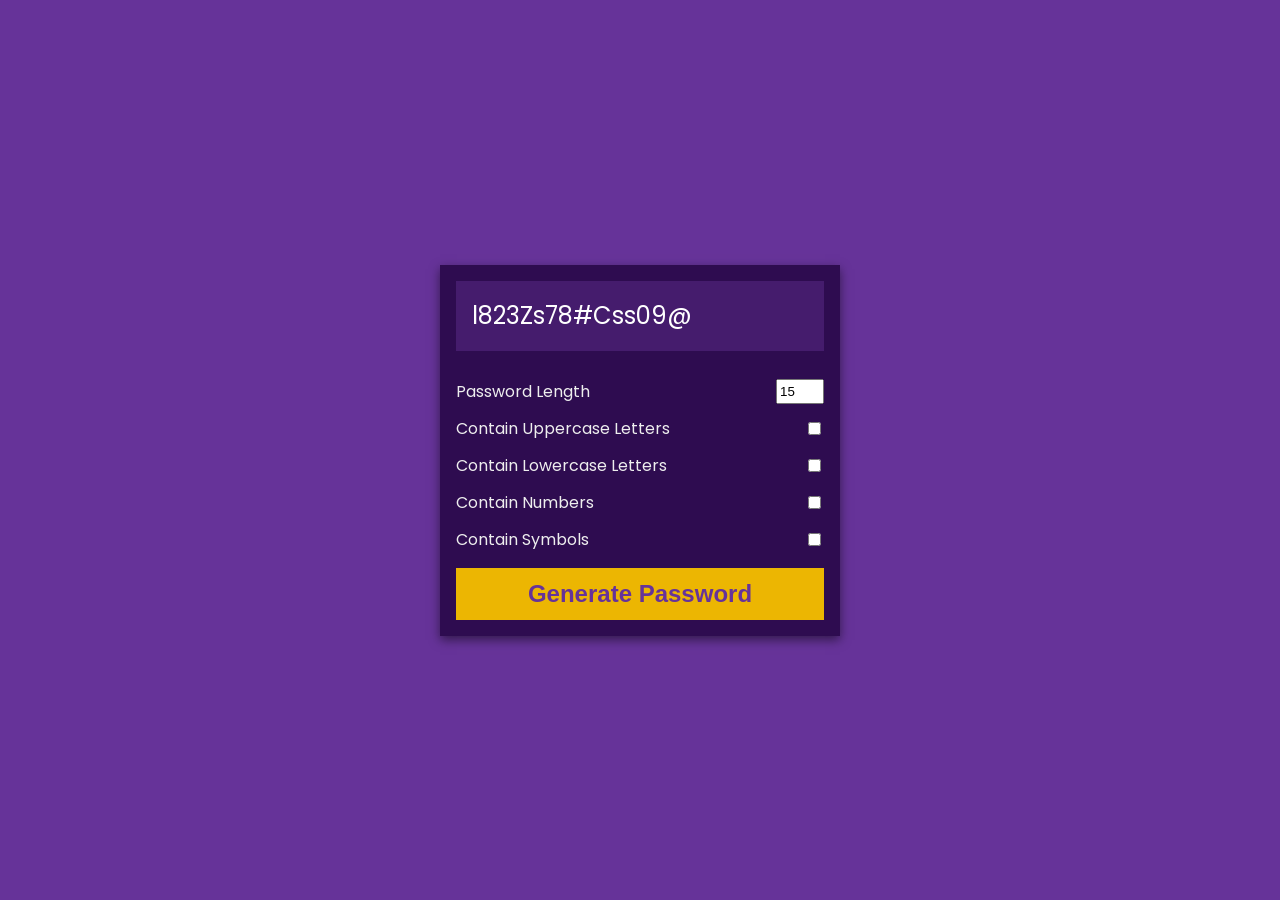
<file: index.html>
<!DOCTYPE html>
<html lang="en">
    <head>
        <meta charset="UTF-8" />
        <meta name="viewport" content="width=device-width, initial-scale=1.0" />
        <title>Password Generator</title>
        <link rel="stylesheet" href="pass.css" />
        <script src="pass.js" defer></script>
    </head>
    <body>
        <div class="pw-container">
            <div class="pw-header">
                <div class="pw">
                    <span id="pw">l823Zs78#Css09@</span>
                    <button id="copy">Copy</button>
                </div>
            </div>
            <div class="pw-body">
                <div class="form-control">
                    <label for="len">Password Length</label>
                    <input id="len" value="15" type="number" min="2" max="30" />
                </div>
                <div class="form-control">
                    <label for="upper">Contain Uppercase Letters</label>
                    <input id="upper" type="checkbox" />
                </div>
                <div class="form-control">
                    <label for="lower">Contain Lowercase Letters</label>
                    <input id="lower" type="checkbox" />
                </div>
                <div class="form-control">
                    <label for="number">Contain Numbers</label>
                    <input id="number" type="checkbox" />
                </div>
                <div class="form-control">
                    <label for="symbol">Contain Symbols</label>
                    <input id="symbol" type="checkbox" />
                </div>
                <button class="generate" id="generate">
                    Generate Password
                </button>
            </div>
        </div>
    </body>
</html>
</file>
<file: pass.css>
@import url("https://fonts.googleapis.com/css2?family=Poppins:wght@200;400;600&display=swap");

* {
    box-sizing: border-box;
}

body {
    background-color: rebeccapurple;
    color: white;
    display: flex;
    align-items: center;
    justify-content: center;
    font-family: "Poppins", sans-serif;
    margin: 0;
    min-height: 100vh;
}

.pw-container {
    background-color: rgb(46, 12, 80);
    box-shadow: 0 4px 10px rgba(0, 0, 0, 0.5);
    min-width: 400px;
}

.pw-header {
    padding: 1rem;
}

.pw {
    background-color: rgb(69, 28, 109);
    display: flex;
    font-size: 1.5rem;
    align-items: center;
    height: 70px;
    width: 100%;
    position: relative;
    padding: 1rem;
    overflow: auto;
}

.pw button {
    background-color: white;
    border: none;
    color: rgb(29, 2, 56);
    cursor: pointer;
    font-family: inherit;
    font-weight: bold;
    padding: 0.25rem;
    position: absolute;
    top: 0;
    right: 0;
    transform: translate(0, 20%);
    transition: opacity 0.2s ease, transform 0.2s ease;
    opacity: 0;
}

.pw:hover button {
    opacity: 1;
    transform: translate(0, 0%);
}

.pw-body {
    padding: 0 1rem 1rem;
}

.form-control {
    color: #eee;
    display: flex;
    justify-content: space-between;
    margin: 0.75rem 0;
}

.generate {
    background-color: #ecb602;
    border: none;
    color: rebeccapurple;
    cursor: pointer;
    display: block;
    font-size: 1.5rem;
    font-weight: bold;
    padding: 0.75rem;
    margin-top: 1rem;
    width: 100%;
}
</file>
